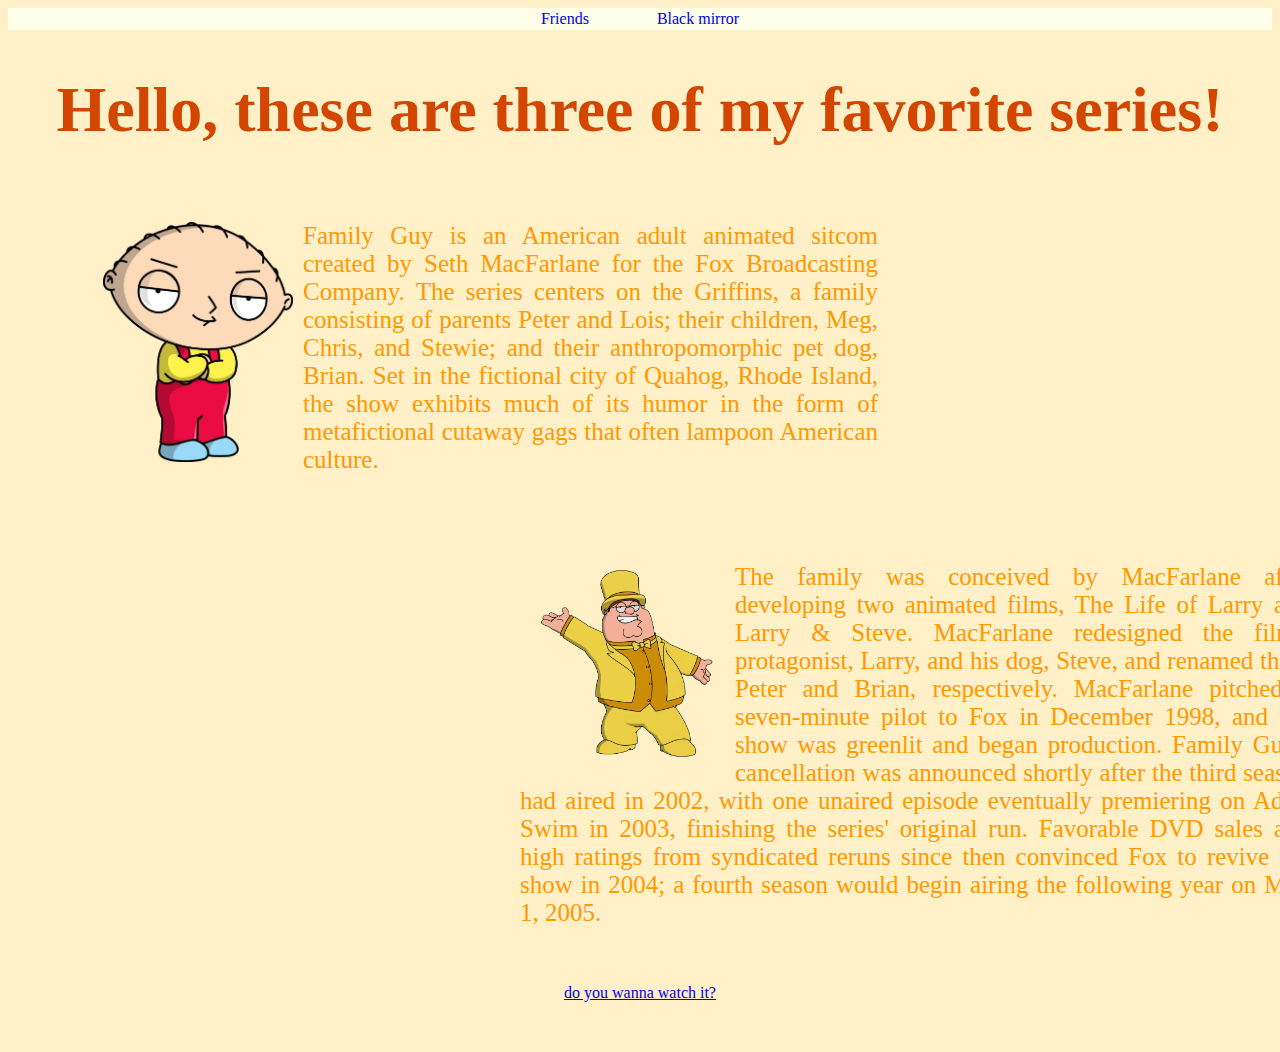
<file: index.html>
<!doctype html>
<html lang='en'>
  <head>
    <meta charset='utf-8'>
    <link href="stylesheet.css" rel="stylesheet">
    <title>I'll appear in your browser tab.</title>
</head>
    <body>
      <nav class="mypages">
        <a class="item1" href="page1.html"> Friends </a>
        <a class="item1" href="page2.html"> Black mirror </a>     
          </nav>
      <h1>
        Hello, these are three of my favorite series!

      </h1>  
    
    <p class="text">
      <img src="images/Stewie_Griffin.webp" class="stewie" alt="">
      Family Guy is an American adult animated sitcom created by Seth MacFarlane for the Fox Broadcasting Company.
       The series centers on the Griffins, a family consisting of parents Peter and Lois; their children, Meg, Chris, 
       and Stewie; and their anthropomorphic pet dog, Brian. Set in the fictional city of Quahog, Rhode Island,
        the show exhibits much of its humor in the form of metafictional cutaway gags that often lampoon American culture.
    </p>
    <p class="text2">
      <img src="images/Family-Guy-PNG-Transparent.png" class="peter" alt="">
      The family was conceived by MacFarlane after developing two animated films,
       The Life of Larry and Larry & Steve. MacFarlane redesigned the films' protagonist, Larry,
        and his dog, Steve, and renamed them Peter and Brian, respectively. MacFarlane pitched a
         seven-minute pilot to Fox in December 1998, and the show was greenlit and began production.
          Family Guy's cancellation was announced shortly after the third season had aired in 2002,
           with one unaired episode eventually premiering on Adult Swim in 2003, finishing the series'
            original run. Favorable DVD sales and high ratings from syndicated reruns since then convinced 
            Fox to revive the show in 2004; a fourth season would begin airing the following year on May 1, 2005.
    </p>
  </body>
    <footer class="footer">
 <a href="https://www.youtube.com/watch?v=yIqxu0R7lGI" alt="famili guy" >do you wanna watch it?</a>
    </footer>
    
</html>
</file>
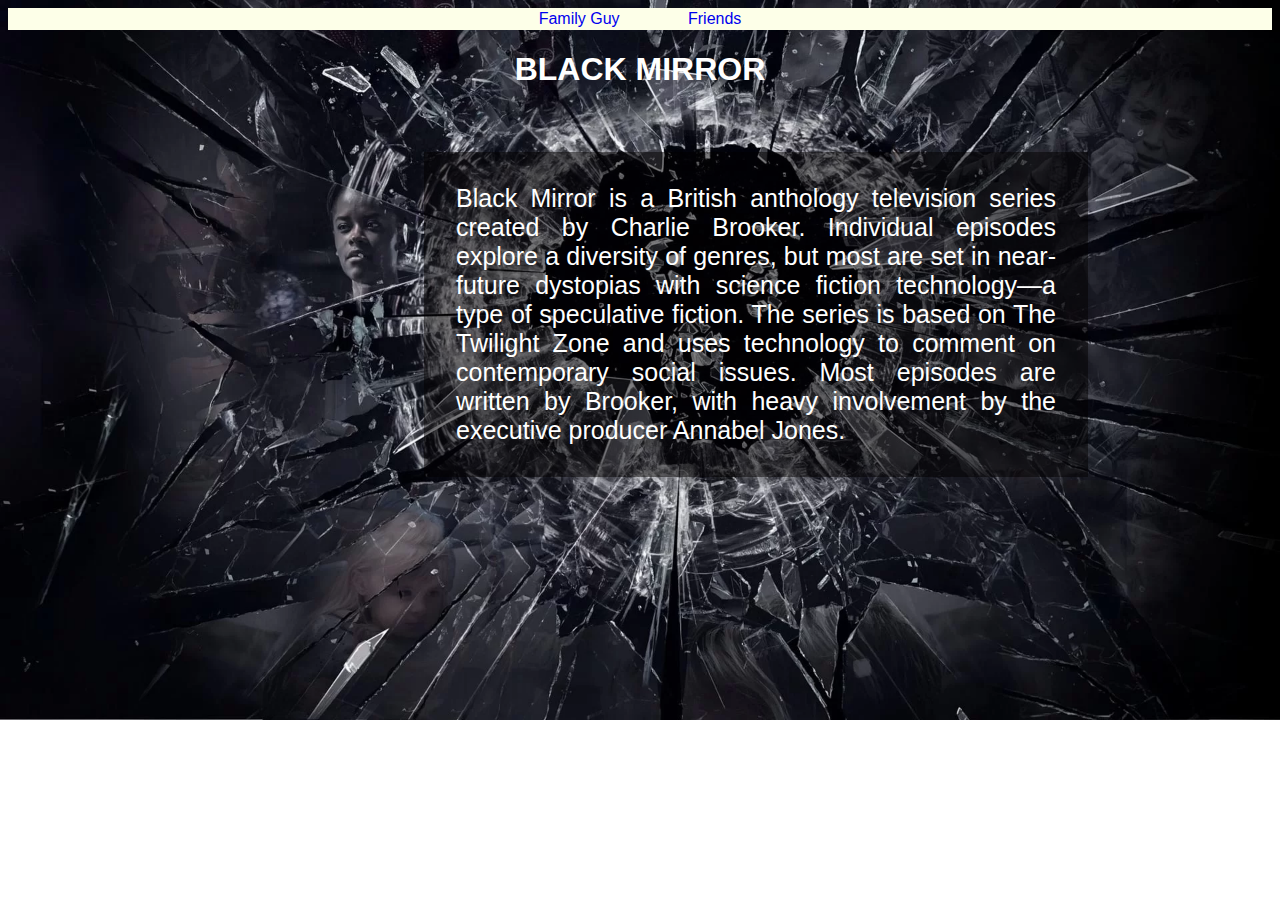
<file: page2.html>
<!doctype html>
<html lang='en'>
  <head>
    <meta charset='utf-8'>
    <link href="stylesheet2.css" rel="stylesheet">
    <title>I'll appear in your browser tab.</title>
</head>
    <body>
      <nav class="pages">
      <a class="item1" href="index.html"> Family Guy </a>
      <a class="item2" href="page1.html"> Friends </a>
       </nav>
      <h1>
        BLACK MIRROR
      </h1>  
         <p class="my-text">
          Black Mirror is a British anthology television series
           created by Charlie Brooker. Individual episodes explore 
           a diversity of genres, but most are set in near-future dystopias
           with science fiction technology—a type of speculative fiction.
            The series is based on The Twilight Zone and uses technology to 
            comment on contemporary social issues. Most episodes are written by Brooker,
             with heavy involvement by the executive producer Annabel Jones.
         </p>

    </body>
  
</html>
</file>
<file: stylesheet.css>
body{
    color: rgb(255, 153, 1);
    background-color: rgb(255, 240, 200);
    font-size: 1rem;
    text-align: center;
   
}
h1{
    color: rgb(210, 70, 0);
    font-size: 4rem;
}
.mypages{
 padding:2px ;
    font-size: 1rem;
    background-color: rgb(253, 255, 232); 
    text-align: center;
}
.item1{
    padding:2rem ;
    text-decoration:none;
}
.item1:hover {
    color: rgb(255, 153, 1);
}
.item2{
    padding:2rem ;
    text-decoration:none;
}
.item2:hover {
    color: rgb(255, 153, 1);
}
.text{ 
       font-size: 25px;
    padding: 2rem;
    width:790px;
    height: auto;
    text-align: justify;
    margin-left: 3rem;
  }
  .stewie{
    width:190px ;
    height:auto ;
   margin-left: 15px;
   margin-right:10px ;
   float:left;
  }
  .text2{
    font-size: 25px;
    padding: 2rem;
    width:790px;
    height: auto;
    text-align: justify;
    margin-left: 30rem;
  }
  .footer{
    margin-bottom: 50px;
  }
  .peter{
    width:190px ;
    height:auto ;
   margin-left: 15px;
   margin-right:10px ;
   float:left;
  }
</file>
<file: stylesheet2.css>
body{
    color: rgb(255, 255, 255);
    background-color: rgb(255, 255, 255);
    background-image: url(images/black-mirror.webp);
    background-repeat: no-repeat;
 background-size: cover;
 text-align: center;
 font-family:'Trebuchet MS', 'Lucida Sans Unicode', 'Lucida Grande', 'Lucida Sans', Arial, sans-serif

}
.my-text{
    font-size: 25px;
    width: 600px;
    height:auto ;  
    text-align: justify;
    margin-left:26rem;
    margin-top: 4rem;
    padding: 2rem;
    background-color: rgba(2,0,0,0.5)
}
.pages{
    padding:2px ;
    font-size: 1rem;
    background-color: rgb(253, 255, 232); 
}
.item1{
    padding:2rem ;
    text-decoration:none;
}
.item1:hover {
    color: rgb(255, 153, 1);
}
.item2{
    padding:2rem ;
    text-decoration:none;
}
.item2:hover {
    color: rgb(255, 153, 1);
}
</file>
